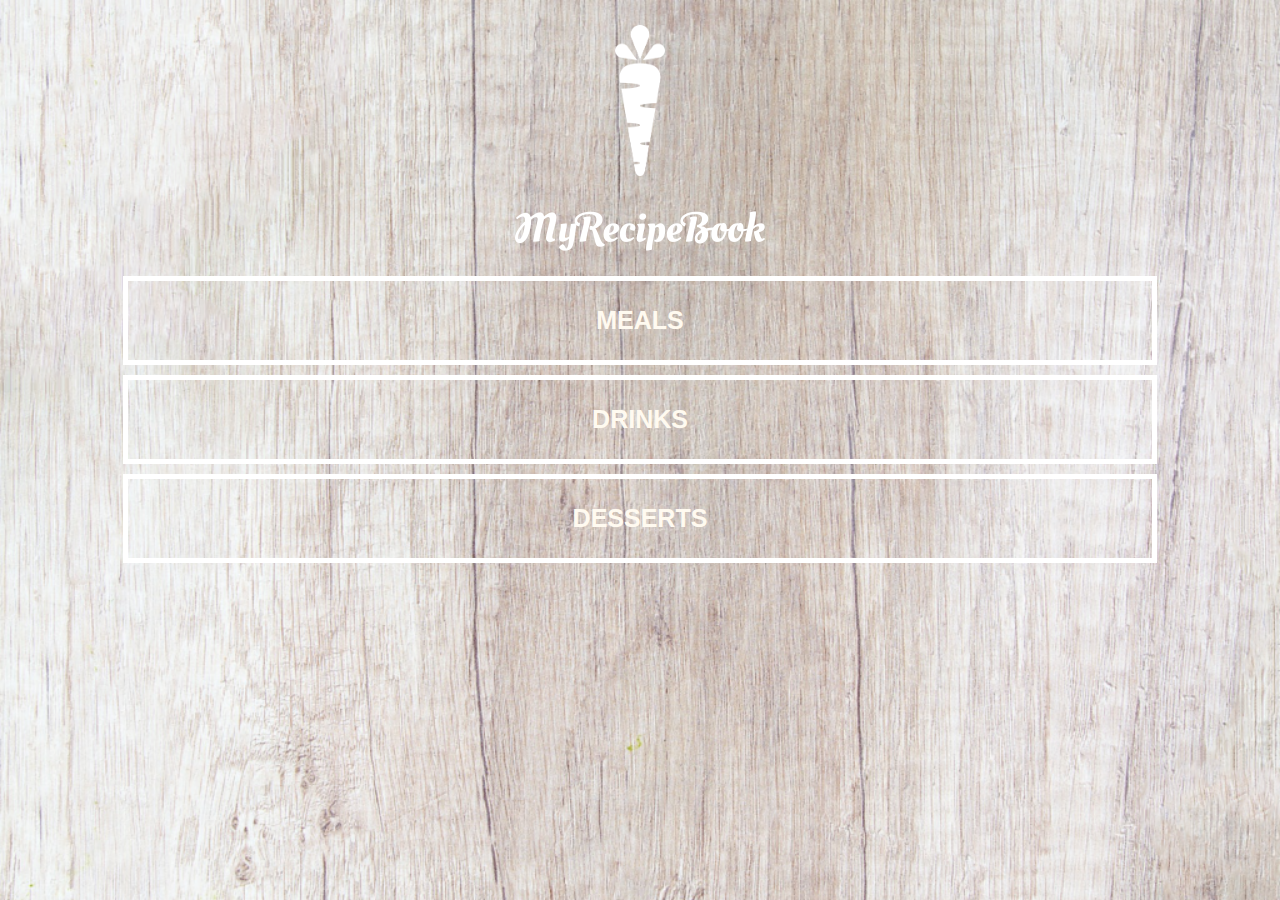
<file: index.html>
<!DOCTYPE HTML>
    <html>
        <head>
            <title> My Recipe Book</title>
            <meta charset="UTC-8">
            <meta name="viewport" content="width=device-width, initial-scale=1.0">

            <link rel="stylesheet"href="style.css">
            <link rel="stylesheet"href="fontAwesome/css/all.css">
        </head>
        <body class="body-home">
<div id="home">
    <img src="images/logo-img.png"id="home-logo-img">
    <img src="images/logo-text (2).png"id="home-logo-text">
    
    <div class="home-menu">

        <a href="list-recipes.html?category=main"class="home-menu-item">
            <p>Meals</p>
        </a>

        <a href="list-recipes.html?category=drink"class="home-menu-item">
            <p>Drinks</p>
        </a>

        <a href="list-recipes.html?category=dessert"class="home-menu-item">
            <p>Desserts</p>
        </a>
        
    </div>
</div>

         </body>
    </html>
</file>
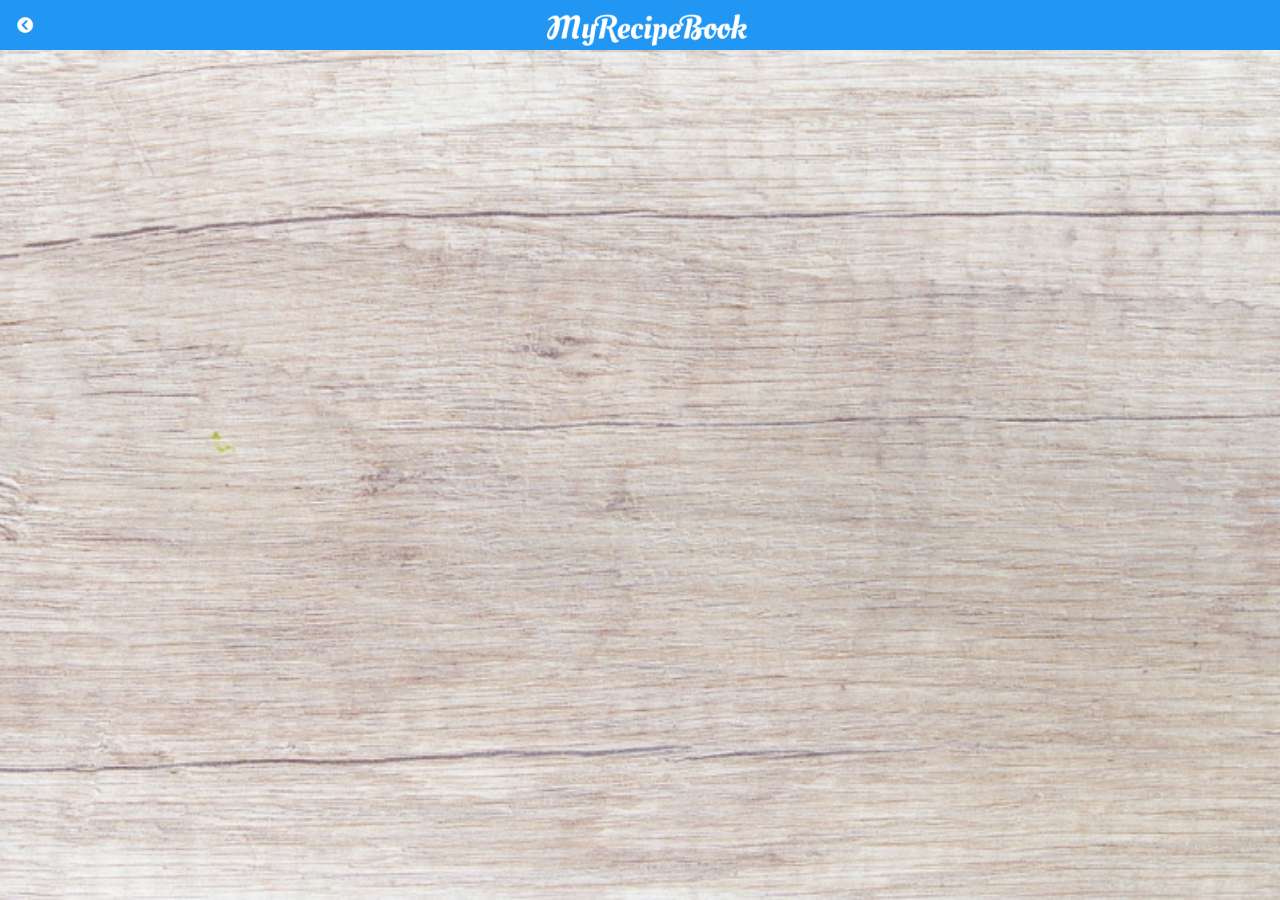
<file: list-recipes - Copy.html>
<!DOCTYPE HTML>
    <html>
        <head>
            <title> My Recipe Book</title>
            <meta charset="UTC-8">
            <meta name="viewport" content="width=device-width, initial-scale=1.0">
            <link rel="stylesheet"href="style.css">
            <link rel="stylesheet"href="fontAwesome/css/all.css">
        </head>
        <body class = "body-meals" onload = "getRecipeList()">
            <div class="header">
                <a href="index.html">
                    <i class="fas fa-chevron-circle-left"></i>
                </a>
                <img src="images/logo-text (2).png">
            </div>
<div id="meals">
    <div class="meals-list"id="output">

    </div>
</div>
            <script>
             var category = getCategory();

                function getRecipeList(){
                    var rootPath = "https://mysite.itvarsity.org/api/recipe-book/";
                    var fullPath = rootPath + "get-recipes/?category=" + category;

            fetch(fullPath)
                .then(function(response){
                    return response.json();
                })
            .then(function(data){
                var output = "";
                for(a = 0;a < data.length; a++){
                    output +=`
                    <a href="show-recipe.html?id=${data[a].id}">
                        <div class="meals-list-item">
                            <h1> ${data[a].title} <i class="fas fa-chevron-circle-right"></i> </h1>
                            <p> ${data[a].description} </p>
                        </div>
                    </a>
                 `;
    }
                document.getElementById("output").innerHTML = output;
        })
    }
             function getCategory(){
                    var url = window.location.href;
                    var pos = url.search("=");
                    var category = url.slice(pos +1);
                    return category;      
    }
            </script>
      </body>
</html>
</file>
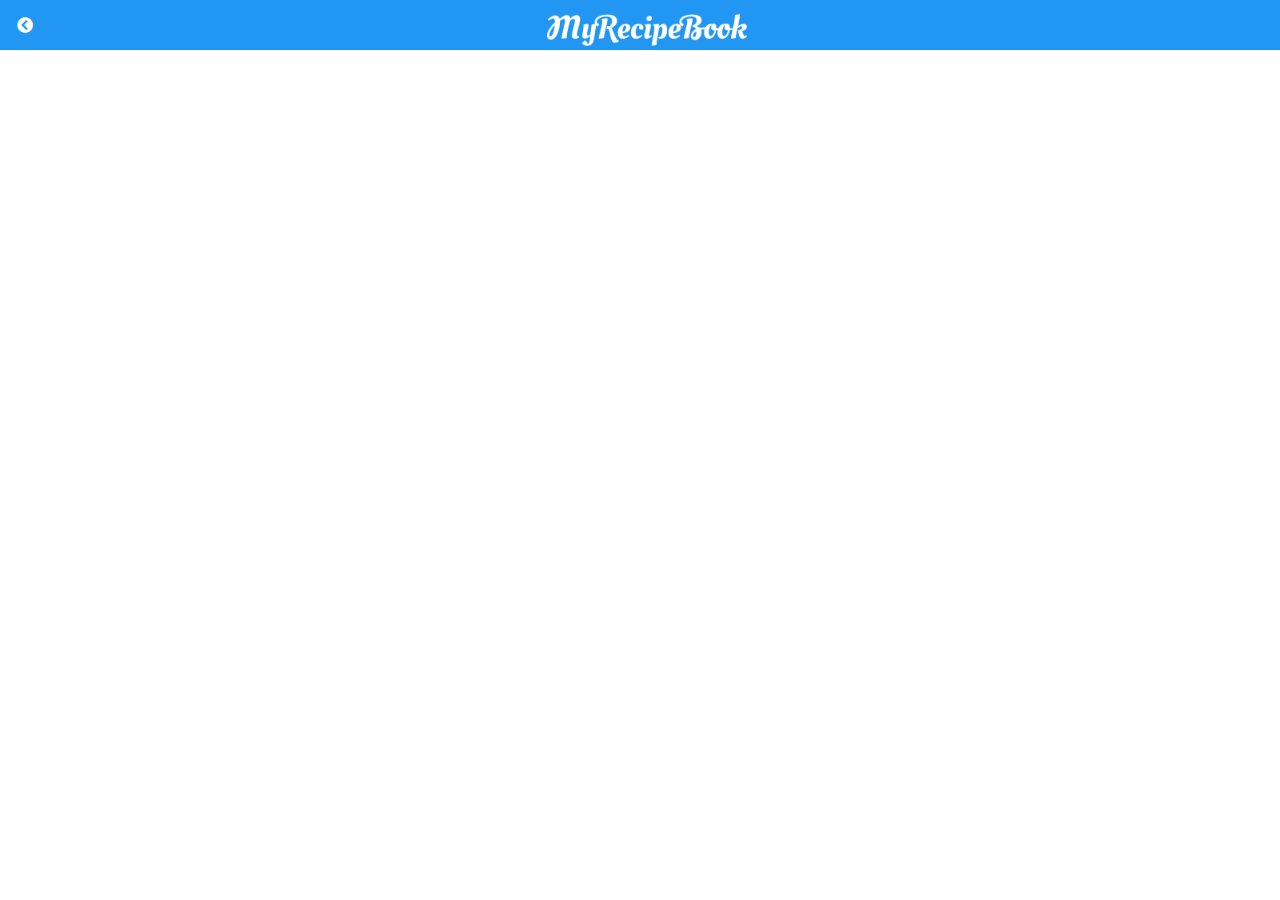
<file: show-recipe.html>
<!DOCTYPE HTML>
    <html>
        <head>
            <title> My Recipe Book</title>
            <meta charset="UTC-8">
            <meta name="viewport" content="width=device-width, initial-scale=1.0">
            <link rel="stylesheet"href="style.css">
            <link rel="stylesheet"href="fontAwesome/css/all.css">
        </head>
        <body class="body-recipes" onload ="getRecipes()">

            <div class="header">
                <a href="#"id="back-link">
                    <i class="fas fa-chevron-circle-left"></i>
                </a>
                <img src="images/logo-text (2).png">
            </div>

            <div id="recipe">
              <div class="recipe-details"id="output">
      
              </div>
            </div> 
            <script>
                var id = getId();

                function getRecipes(){
                    var rootPath = "https://mysite.itvarsity.org/api/recipe-book/";
                    var fullPath = rootPath + "get-recipes/?id=" + id;

                fetch(fullPath)
                 .then(function(response){
                    return response.json();
                })
                 .then(function(data){

                    document.getElementById("back-link").href="list-recipes.html?category="+ data[0].category;
                    var output="";

                output +=`
                        <img src="${rootPath}uploads/${data[0].image}" />
                        <h1> ${data[0].title}</h1>
                        <div class="recipe-details-ingredients">
                            <h2> Ingredients </h2>
                            <ul>
                                ${data[0].ingredients}
                            </ul>
                        </div>
                        <div class="recipe-details-steps">
                            <h2>Method</h2>
                            <ol>
                                ${data[0].method}
                            </ol>
                        </div>
                `;
                   document.getElementById("output").innerHTML = output;
                })           
    }
             function getId(){
                    var url = window.location.href;
                    var pos = url.search("=");
                    var id = url.slice(pos +1);
                    return id;  
                }

            </script>
       </body>
</html>
</file>
<file: style.css>
html { 
    height:100%;

}
body {
    font-family: sans-serif;

    margin: 0;
    padding: 0;

    height: 100%;
}
.body-home{
    background-image: url(images/background-02-land.png);
    background-position: center;
    background-attachment: fixed;
    background-repeat: no-repeat;
    background-size: cover;

}

.body-meals{
    background-image: url(images/background-02-port.png);
    background-position: center;
    background-attachment: fixed;
    background-repeat: no-repeat;
    background-size: cover;

}

/*========== HOME PAGE ========*/

#home-logo-img{
    width: 50px;
    display: block;
    margin: auto;
    padding: 25px 10px 10px 10px;
}

#home-logo-text{
    width: auto;
    display: block;
    margin: auto;
    padding: 25px;
}

/*===== HEADER =====*/

.header{
    background-color: #2196f3;

    width:100%;
    height: 50px;
    top:0;

    position: fixed;
    overflow: hidden;   

    text-align: center;
}
 .header i{
     float: left;
     padding: 17px 0 0 17px;
     color:#ffffff;
 }
.header img{
    width: 200px;
    padding-top: 14px;
    padding-right: 20px;

}

/*===== HOME PAGE MENU =====*/
.home-menu-item { 
    text-decoration: none;
    text-transform: uppercase;
    
    color:floralwhite ;
    font-size: 25px ;
    font-weight: bold ;
    text-align: center;
    border: 5px solid white;

    display: block;
    margin: auto;
    margin-bottom: 10px;
    width: 80%;
}
/*===== MEALS PAGE =====*/
#meals{
    padding-top: 50px;
}
/*===== MEALS PAGE MENU =====*/

.meals-list a{
    text-decoration: none;
 
}

.meals-list-item{
    border: 5px solid #1a1a1a;
    margin: 10px;
}
.meals-list-item h1{
    font-weight: bold;
    font-size: 20px;
    color: #1a1a1a;
    padding: 10px;
}
.meals-list-item i{
    float: right;
    color: #1a1a1a;
    padding-right: 20px;
}
.meals-list-item p{
    font-style: italic;
    font-size: 15px; 
    margin-top: -7px;
    color: #4d4d4d;
    padding-left: 10px;

}
/*===== RECIPE PAGE =====*/

#recipe{
    padding-top: 50px;
    padding-bottom: 50px;
}
/*=====RECIPE DETAILS =====*/

.recipe-details img{
    width: 100%;
}

.recipe-details h1{
    font-size: 25px;
    text-align: center;
    border: 5px solid #1a1a1a;
    margin: 10px;
    padding: 5px;
}
.recipe-details h2{
    font-size: 20px;
    text-align: left;
    margin: 0;
    margin-left: 10px;
}
.recipe-details-info{
    margin-left: 25px;
    margin-right: 25px;

}
.recipe-details-info p{
    font-size: 13px;
    display: inline-block;
}
.recipe-details-ingedients label{
    line-height: 25px;
    margin-left: 10px;
}
.recipe-details-steps{
    padding-top: 20px;
}
.recipe-details-steps ol{
    padding-left: 28px;
}
/*===== MEALS PAGE MENU =====*/
@media only screen and (min-width: 1500px) {
#meals{
    width: 40px;
    margin: auto ;
}
#recipe{
    width: 40%;
    margin: auto;
}
}
@media only screen and (min-width: 1500px) {
    .body-home{
        background-image: url("images/background-01-land.png");

    }
    .body-meals{
        background-image: url("images/background-02-land.png");
    }
}
</file>
